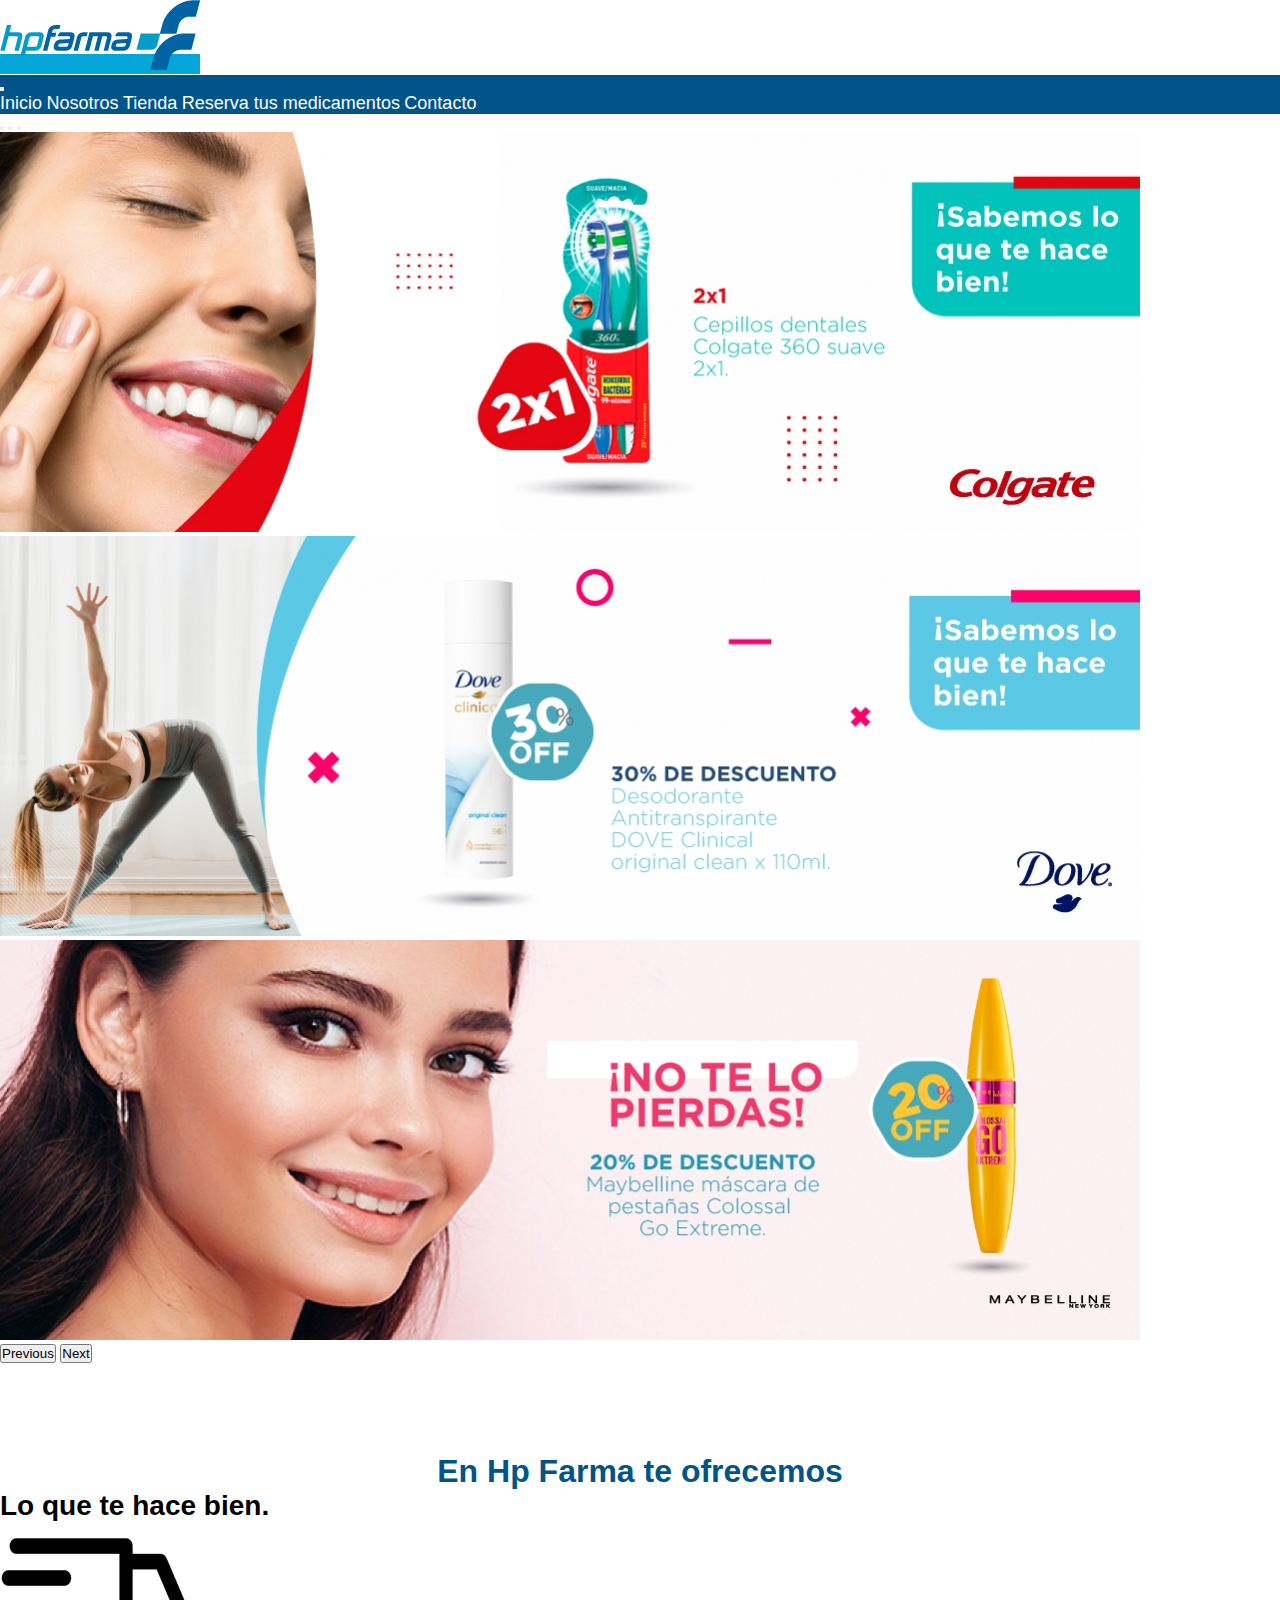
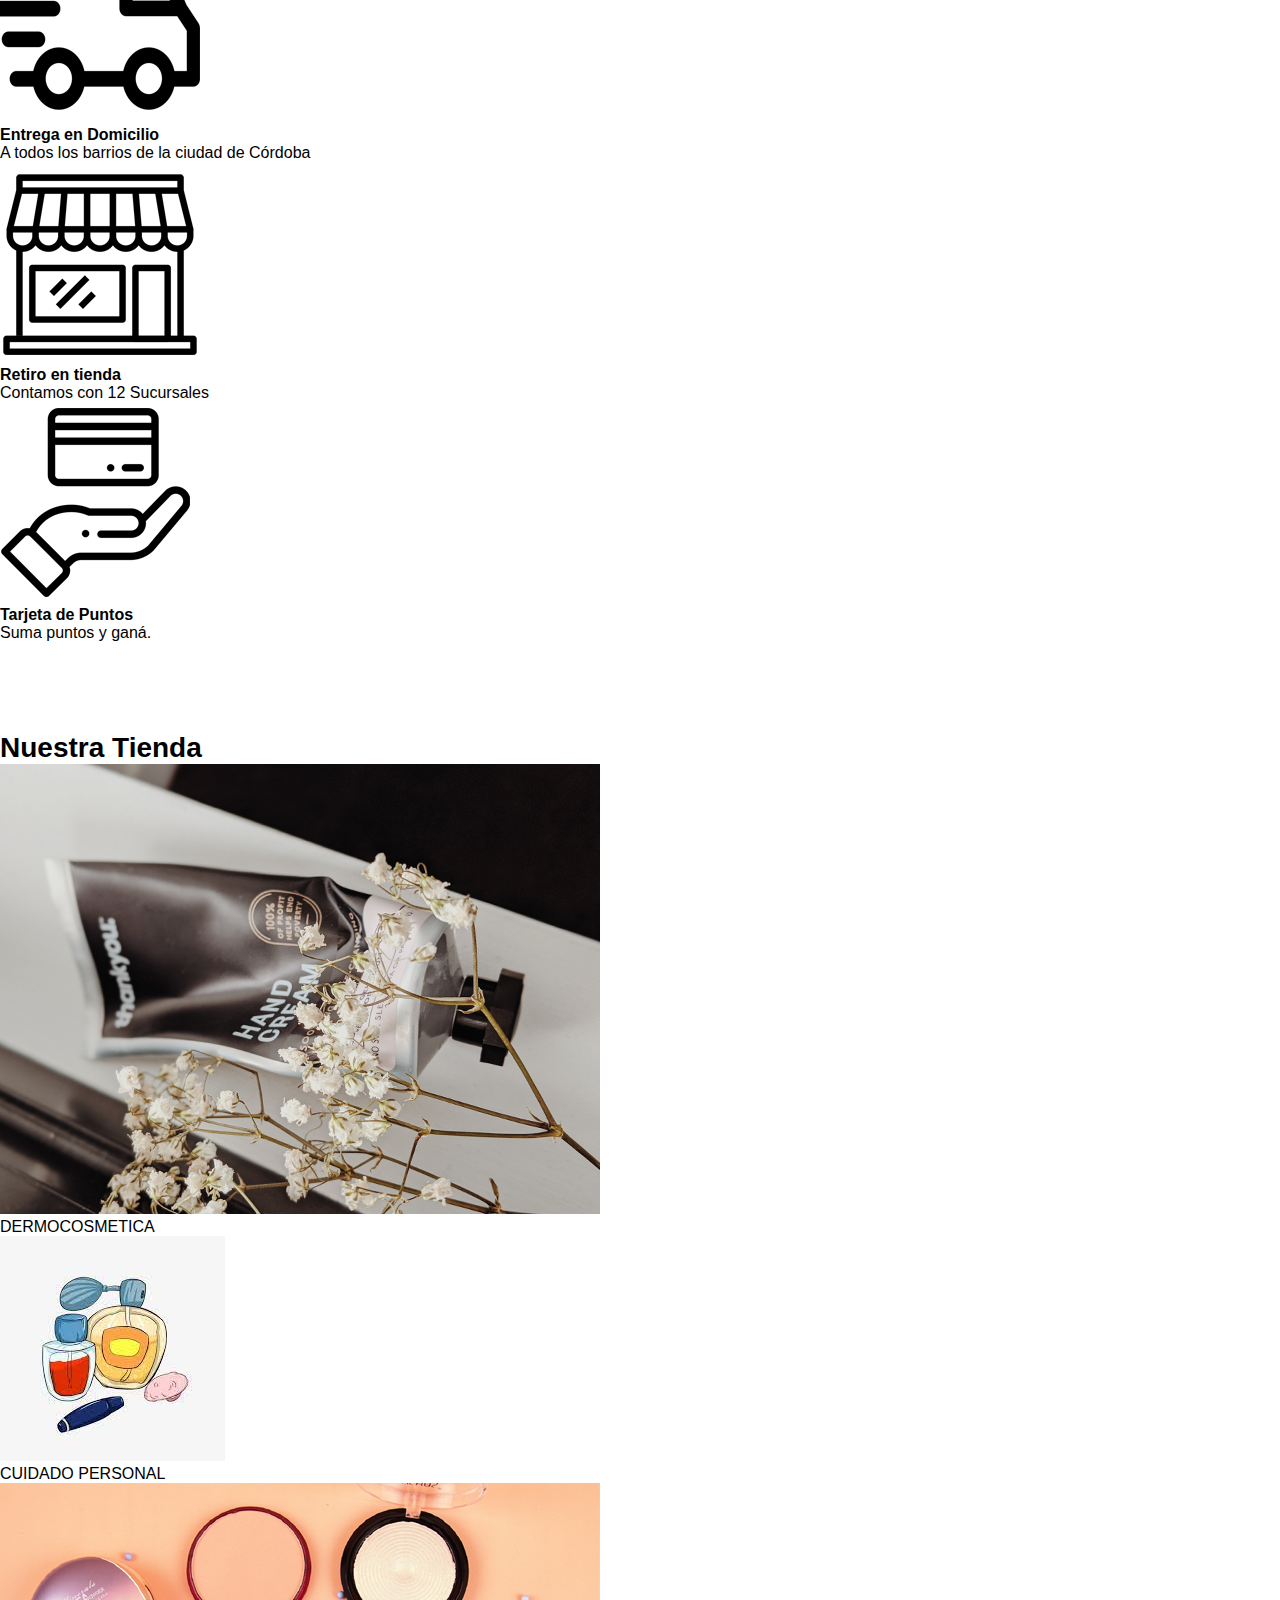
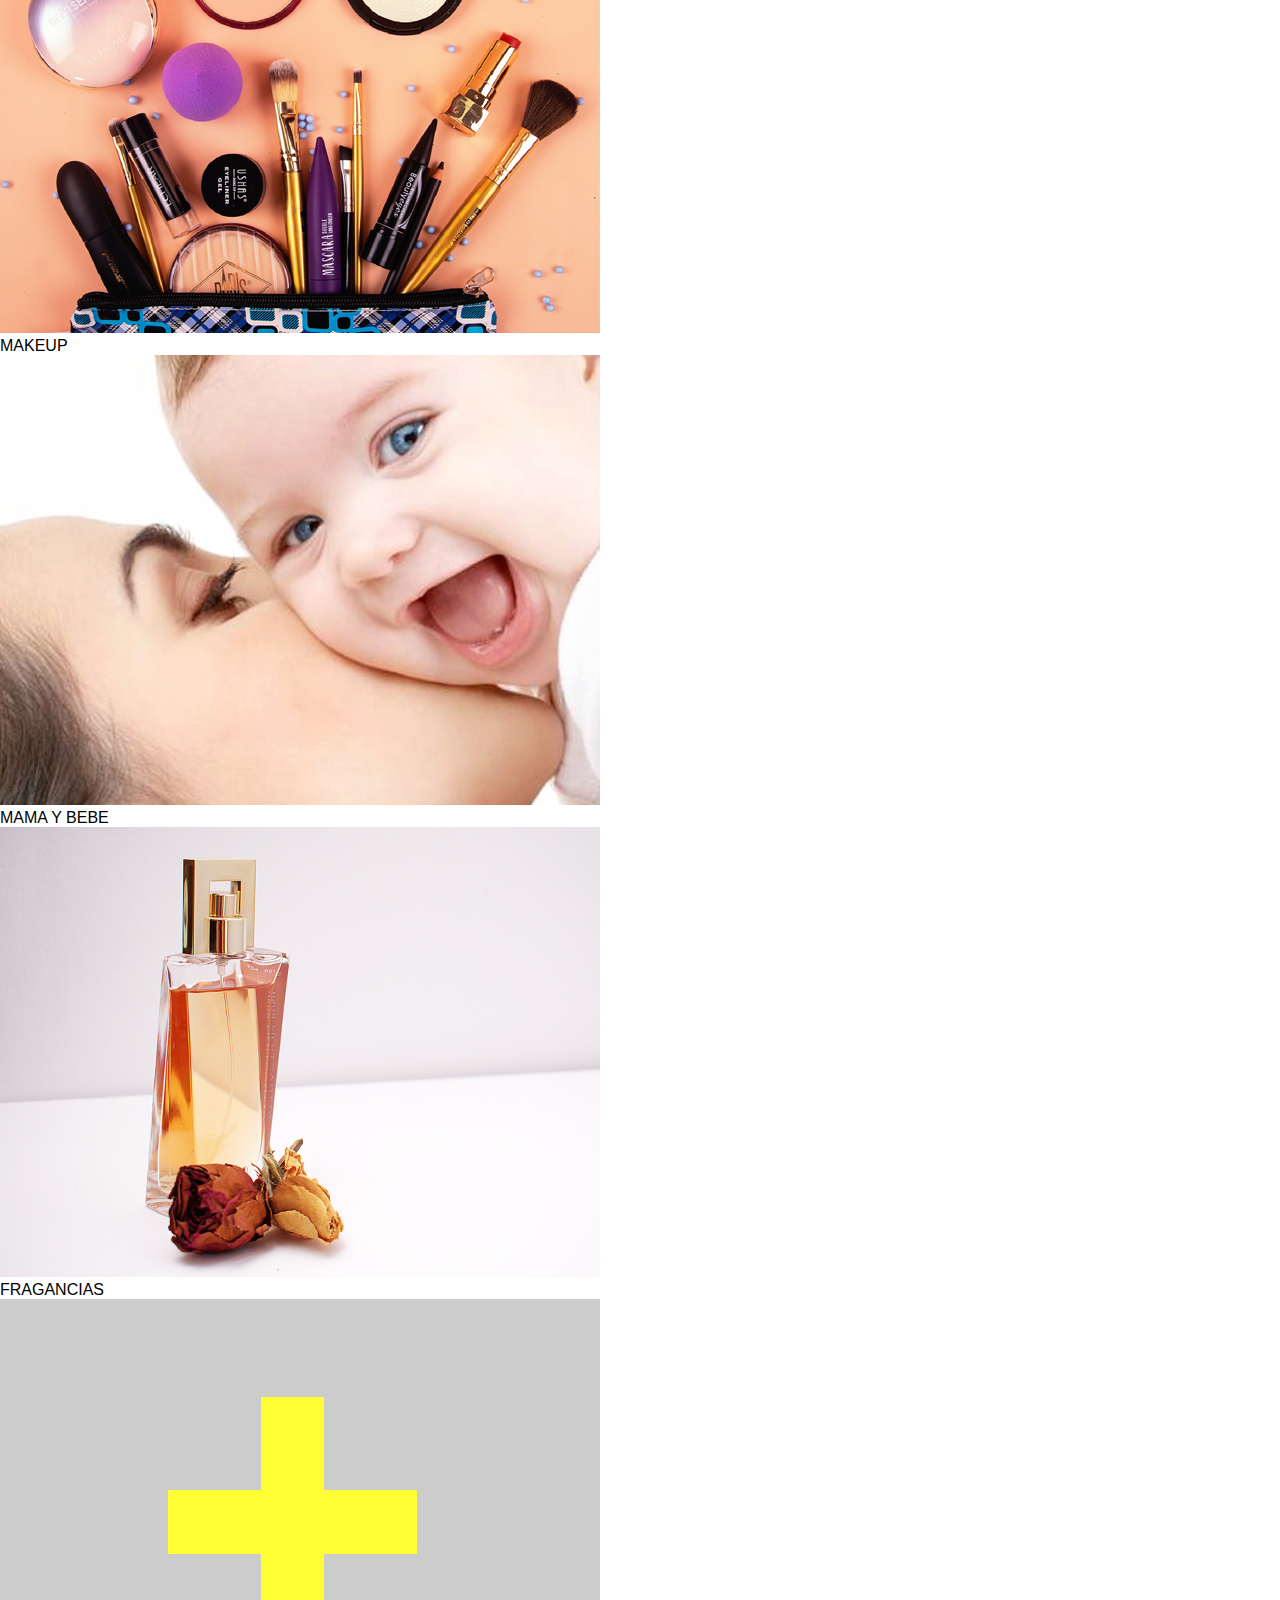
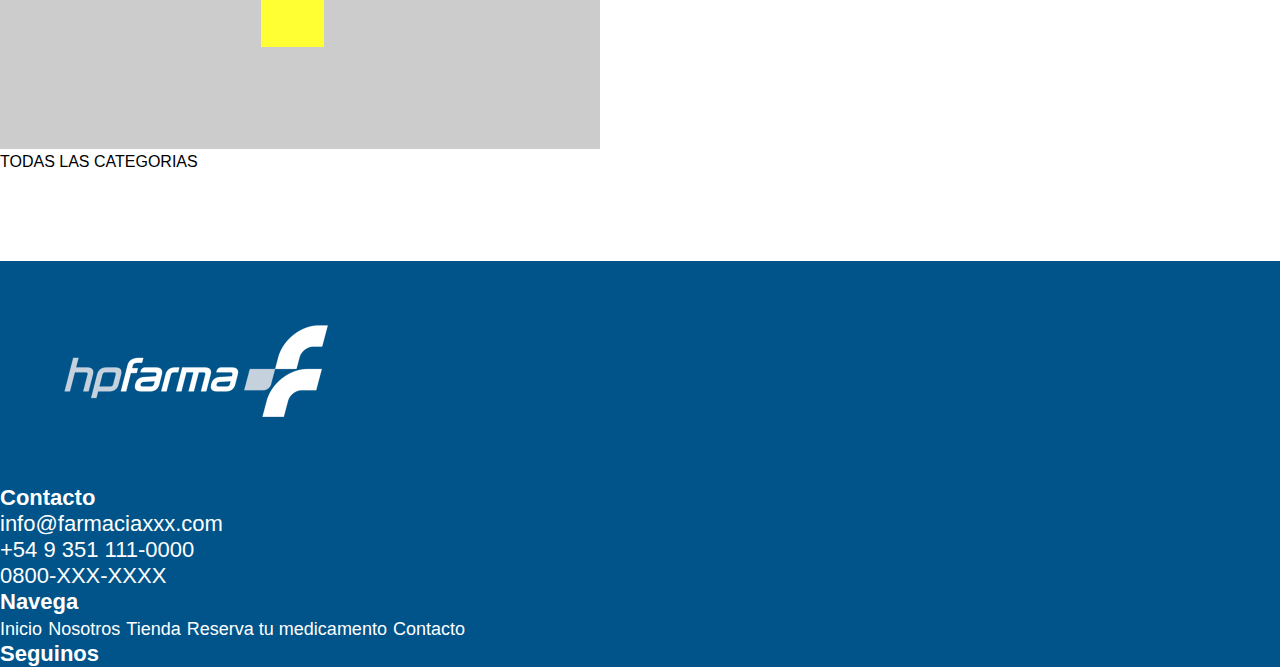
<file: index.html>
<!DOCTYPE html>
<html lang="en">

<head>
    <meta charset="UTF-8">
    <meta http-equiv="X-UA-Compatible" content="IE=edge">
    <meta name="viewport" content="width=device-width, initial-scale=1.0">
    <link rel="shortcut icon" href="assets/img/logofavicon.ico">
    <!-- CDN BOOTSTRAP-->
    <link href="https://cdn.jsdelivr.net/npm/bootstrap@5.1.3/dist/css/bootstrap.min.css" rel="stylesheet"
        integrity="sha384-1BmE4kWBq78iYhFldvKuhfTAU6auU8tT94WrHftjDbrCEXSU1oBoqyl2QvZ6jIW3" crossorigin="anonymous">
    <link rel="stylesheet" href="css/style.css">
    <link rel="stylesheet" href="https://use.fontawesome.com/releases/v5.15.1/css/all.css"
        integrity="sha384-vp86vTRFVJgpjF9jiIGPEEqYqlDwgyBgEF109VFjmqGmIY/Y4HV4d3Gp2irVfcrp" crossorigin="anonymous">
    <!-- Meta description / descripcion 70 a 320 caracteres / 180 caracteres es lo ideal -->
    <meta name="description" content="Venta de medicamentos Online, perfumeria, sucursales en cordoba capital. Farmacia perteneciente a Grupo Hospital Privado. 
    ¡Expertos en la salud!">
    <!-- Meta keywords / palabras claves 18 palabras claves como sugerencia, no es obligatorio -->
    <meta name="keywords"
        content="Venta de medicamentos, perfumeria, dermocosmetica, makeup, mama y bebe, fragancias, cuidado personal, pañales para adultos y bebes. Expertos en cuidado de la salud!">
    <!-- Open graph -->
    <!-- type -->
    <meta property:'og:type' content="Web site">
    <!-- title -->
    <meta property:'og:title' content="Farmacias en Cordoba Capital | farmacia del Hospital Privado Hp Farma">
    <!-- url -->
    <meta property:'og:url' content="https://wwww.Hpfarma.com.ar">
    <!-- image -->
    <meta property:'og:image' content="https://wwww.Hpfarma.com.ar/assets/img/logo.png">
    <!-- description -->
    <meta property:'og:description'
        content="Venta de medicamentos, perfumeria, dermocosmetica, makeup, mama y bebe, fragancias, cuidado personal, pañales para adultos y bebes.¡Expertos en cuidado de la salud!">
    <title> Farmacia del Hospital Privado Hp Farma | Farmacias en Cordoba Capital</title>
</head>

<body>
    <!--Contenedor Layout Start/No incluye Footer-->
    <div class="conteiner-flex">
        <!--Header Start-->
        <header>
            <!-- Topbar Start -->
            <div class="container-fluid px-0 d-none d-lg-block">
                <div class="row gx-0">

                    <div class="col-lg-3 text-center border-inner py-3">
                        <div class="d-inline-flex align-items-center justify-content-center">
                            <a href="index.html" class="navbar-brand"><img src="assets/img/logo.png"></a>
                        </div>
                    </div>
                    <div class="col-lg-3 text-center py-3">
                        <div class="d-inline-flex align-items-center justify-content-center">
                            <a class="icono " href=" https://www.facebook.com/farmaciashpfarma">
                                <i class="fab fa-facebook"></i>
                            </a>
                        </div>
                    </div>
                    <div class="col-lg-3 text-center py-3">
                        <div class="d-inline-flex align-items-center justify-content-center">
                            <a class="icono" href="https://www.youtube.com/watch?v=xowjFtO8gyk">
                                <i class="fab fa-youtube"></i></a>
                        </div>
                    </div>
                    <div class="col-lg-3 text-center py-3">
                        <div class="d-inline-flex align-items-center justify-content-center">
                            <a class="icono" href="https://www.instagram.com/hpfarma/?hl=es"><i
                                    class="fab fa-instagram"></i></a>

                        </div>
                    </div>
                </div>
            </div>
            <!-- Topbar End -->
            <!-- Navbar Start -->
            <nav class="navbar navbar-expand-lg navbar-dark shadow-sm py-3 py-lg-0 px-3 px-lg-0">
                <button class="navbar-toggler" type="button" data-bs-toggle="collapse" data-bs-target="#navbarCollapse">
                    <span class="navbar-toggler-icon"></span>
                </button>
                <div class="collapse navbar-collapse" id="navbarCollapse">
                    <div class="navbar-nav ms-auto mx-lg-auto py-0">
                        <a href="index.html" class="nav-item nav-link active">Inicio</a>
                        <a href="pages/nosotros.html" class="nav-item nav-link">Nosotros</a>
                        <a href="pages/tienda.html" class="nav-item nav-link">Tienda</a>
                        <a href="pages/reserva-tu-medicamento.html" class="nav-item nav-link">Reserva tus
                            medicamentos</a>
                        <a href="pages/contacto.html" class="nav-item nav-link">Contacto</a>
                    </div>
                </div>
            </nav>
            <!-- Navbar End -->
        </header>
        <!--Header End-->
        <!--Carrusel Start-->
        <section>
            <div id="carouselExampleIndicators" class="carousel slide" data-bs-ride="carousel">
                <div class="carousel-indicators">
                    <button type="button" data-bs-target="#carouselExampleIndicators" data-bs-slide-to="0"
                        class="active" aria-current="true" aria-label="Slide 1"></button>
                    <button type="button" data-bs-target="#carouselExampleIndicators" data-bs-slide-to="1"
                        aria-label="Slide 2"></button>
                    <button type="button" data-bs-target="#carouselExampleIndicators" data-bs-slide-to="2"
                        aria-label="Slide 3"></button>
                </div>
                <div class="carousel-inner">
                    <div class="carousel-item active">
                        <img src="assets/img/cepillo.jpg" class="d-block w-100" alt="promocepillo">
                    </div>
                    <div class="carousel-item">
                        <img src="assets/img/dove.jpg" class="d-block w-100" alt="promodove">
                    </div>
                    <div class="carousel-item">
                        <img src="assets/img/mascara.jpg" class="d-block w-100" alt="promomascara">
                    </div>
                </div>
                <button class="carousel-control-prev" type="button" data-bs-target="#carouselExampleIndicators"
                    data-bs-slide="prev">
                    <span class="carousel-control-prev-icon" aria-hidden="true"></span>
                    <span class="visually-hidden">Previous</span>
                </button>
                <button class="carousel-control-next" type="button" data-bs-target="#carouselExampleIndicators"
                    data-bs-slide="next">
                    <span class="carousel-control-next-icon" aria-hidden="true"></span>
                    <span class="visually-hidden">Next</span>
                </button>
            </div>
        </section>
        <!--Carrusel End-->
        <!--Section TresGrap Start-->
        <section class="page-section" id="services" style="margin-top:90px">
            <div class="container">
                <div class="text-center">
                    <h1 class="section-heading text-uppercase">En Hp Farma te ofrecemos</h1>
                    <h3 class="section-subheading text-muted">Lo que te hace bien.</h3>
                </div>
                <div class="row text-center">
                    <div class="col-md-4">
                        <img src="assets/img/delivery.png" alt="deliveryhpfarma">
                        <h4 class="my-3">Entrega en Domicilio</h4>
                        <p class="text-muted">A todos los barrios de la ciudad de Córdoba</p>
                    </div>
                    <div class="col-md-4">
                        <img src="assets/img/tienda-online.png" alt="tiendahpfarma">
                        <h4 class="my-3">Retiro en tienda</h4>
                        <p class="text-muted">Contamos con 12 Sucursales</p>
                    </div>
                    <div class="col-md-4">
                        <img src="assets/img/tarjeta-de-puntos.png" alt="tarjetahpfarma">
                        <h4 class="my-3">Tarjeta de Puntos</h4>
                        <p class="text-muted">Suma puntos y ganá.</p>
                    </div>
                </div>
            </div>
        </section>
        <!--Section TresGrap End-->
        <!-- Section Tienda Grid Start-->
        <section class="page-section bg-light" id="portfolio" style="margin-top:90px">
            <div class="container">
                <div class="text-center">
                    <h2 class="section-heading text-uppercase"></h2>
                    <h3 class="section-subheading text-muted">Nuestra Tienda</h3>
                </div>
                <div class="row">
                    <div class="col-lg-4 col-sm-6 mb-4">
                        <!-- Portfolio item 1-->
                        <div class="portfolio-item">
                            <img class="img-fluid" src="assets/img/tienda/dermo.jpg" alt="dermocosmeticahpfarma" />
                            <div class="portfolio-caption">
                                <div class="portfolio-caption-heading text-center">DERMOCOSMETICA</div>
                            </div>
                        </div>
                    </div>
                    <div class="col-lg-4 col-sm-6 mb-4">
                        <!-- Portfolio item 2-->
                        <div class="portfolio-item">
                            <img class="img-fluid" src="assets/img/tienda/cuidado-personal.jpg" />
                            <div class="portfolio-caption">
                                <div class="portfolio-caption-heading text-center">CUIDADO PERSONAL</div>
                            </div>
                        </div>
                    </div>
                    <div class="col-lg-4 col-sm-6 mb-4">
                        <!-- Portfolio item 3-->
                        <div class="portfolio-item">
                            <img class="img-fluid" src="assets/img/tienda/make-up.jpg" alt="makeuphpfarma" />
                            </a>
                            <div class="portfolio-caption">
                                <div class="portfolio-caption-heading text-center">MAKEUP</div>
                            </div>
                        </div>
                    </div>
                    <div class="col-lg-4 col-sm-6 mb-4 mb-lg-0">
                        <!-- Portfolio item 4-->
                        <div class="portfolio-item">
                            <img class="img-fluid" src="assets/img/tienda/mama-bebe.jpg" alt="mamabebehpfarma" />
                            <div class="portfolio-caption">
                                <div class="portfolio-caption-heading text-center">MAMA Y BEBE</div>
                            </div>
                        </div>
                    </div>
                    <div class="col-lg-4 col-sm-6 mb-4 mb-sm-0">
                        <!-- Portfolio item 5-->
                        <div class="portfolio-item">
                            <img class="img-fluid" src="assets/img/tienda/fragancias.jpg" alt="fraganciashpfarma" />
                            <div class="portfolio-caption">
                                <div class="portfolio-caption-heading text-center">FRAGANCIAS</div>
                            </div>
                        </div>
                    </div>
                    <div class="col-lg-4 col-sm-6">
                        <!-- Portfolio item 6-->
                        <div class="portfolio-item">
                            <img class="img-fluid" src="assets/img/tienda/todaslascat.jpg" alt="categoriashpfarma" />
                            <div class="portfolio-caption">
                                <div class="portfolio-caption-heading text-center">TODAS LAS CATEGORIAS</div>
                            </div>
                        </div>
                    </div>
                </div>
            </div>
        </section>
        <!-- Section Tienda Grid End-->
    </div>
    <!--Contenedor Layout End/No incluye Footer-->
    <!-- Footer Start -->
    <footer>
        <div class="container-fluid bg-imgfooter text-secondary" style="margin-top: 90px">
            <div class="container">
                <div class="row gx-5">
                    <div class="col-lg-4 col-md-6 mb-lg-n5" style="padding: 5%;">
                        <img src="assets/img/logo-inverse.png" alt="logohpfarma">
                    </div>
                    <div class="col-lg-8 col-md-6">
                        <div class="row gx-5">
                            <div class="col-lg-4 col-md-12 pt-5 mb-5">
                                <h4 class="text-primary text-uppercase mb-4">Contacto</h4>
                                <div class="d-flex mb-2">
                                    <i class="bi bi-geo-alt text-primary me-2"></i>
                                    <p class="mb-0">info@farmaciaxxx.com</p>
                                </div>
                                <div class="d-flex mb-2">
                                    <i class="bi bi-envelope-open text-primary me-2"></i>
                                    <p class="mb-0">+54 9 351 111-0000</p>
                                </div>
                                <div class="d-flex mb-2">
                                    <i class="bi bi-telephone text-primary me-2"></i>
                                    <p class="mb-0">0800-XXX-XXXX</p>
                                </div>
                            </div>
                            <div class="col-lg-4 col-md-12 pt-0 pt-lg-5 mb-5">
                                <h4 class="text-primary text-uppercase mb-4">Navega</h4>
                                <div class="d-flex flex-column justify-content-start">
                                    <a class="lifoot" href="index.html">Inicio</a>
                                    <a class="lifoot" href="pages/nosotros.html">Nosotros</a>
                                    <a class="lifoot" href="pages/tienda.html">Tienda</a>
                                    <a class="lifoot" href="pages/reserva-tu-medicamento.html">Reserva tu
                                        medicamento</a>
                                    <a class="lifoot" href="pages/contacto.html">Contacto</a>
                                </div>
                            </div>
                            <div class="col-lg-4 col-md-12 pt-0 pt-lg-5 mb-5">
                                <h4 class="text-primary text-uppercase mb-4">Seguinos</h4>
                                <div class="d-flex flex-column justify-content-start">
                                    <a class="text-secondary mb-2" href="https://www.instagram.com/hpfarma/?hl=es"><i
                                            class="fab fa-instagram h3"></i></a>
                                    <a class="text-secondary mb-2" href=" https://www.facebook.com/farmaciashpfarma"><i
                                            class="fab fa-facebook h3"></i></a>
                                    <a class="text-secondary mb-2" href="https://www.youtube.com/watch?v=xowjFtO8gyk"><i
                                            class="fab fa-youtube h3"></i></a>
                                </div>
                            </div>
                        </div>
                    </div>
                </div>
            </div>
            <!-- Back to Top -->
            <a href="#" class="btn btn-primary border-inner py-3 fs-4 back-to-top"><i class="fa fa-arrow-up"></i></a>
            <!-- Back to Top -->
        </div>
    </footer>
    <!-- Footer End -->
    <!--SCRIPTS DE BOOTSTRAP-->
    <script src="https://cdn.jsdelivr.net/npm/@popperjs/core@2.10.2/dist/umd/popper.min.js"
        integrity="sha384-7+zCNj/IqJ95wo16oMtfsKbZ9ccEh31eOz1HGyDuCQ6wgnyJNSYdrPa03rtR1zdB"
        crossorigin="anonymous"></script>
    <script src="https://cdn.jsdelivr.net/npm/bootstrap@5.1.3/dist/js/bootstrap.min.js"
        integrity="sha384-QJHtvGhmr9XOIpI6YVutG+2QOK9T+ZnN4kzFN1RtK3zEFEIsxhlmWl5/YESvpZ13"
        crossorigin="anonymous"></script>
</body>

</html>
</file>
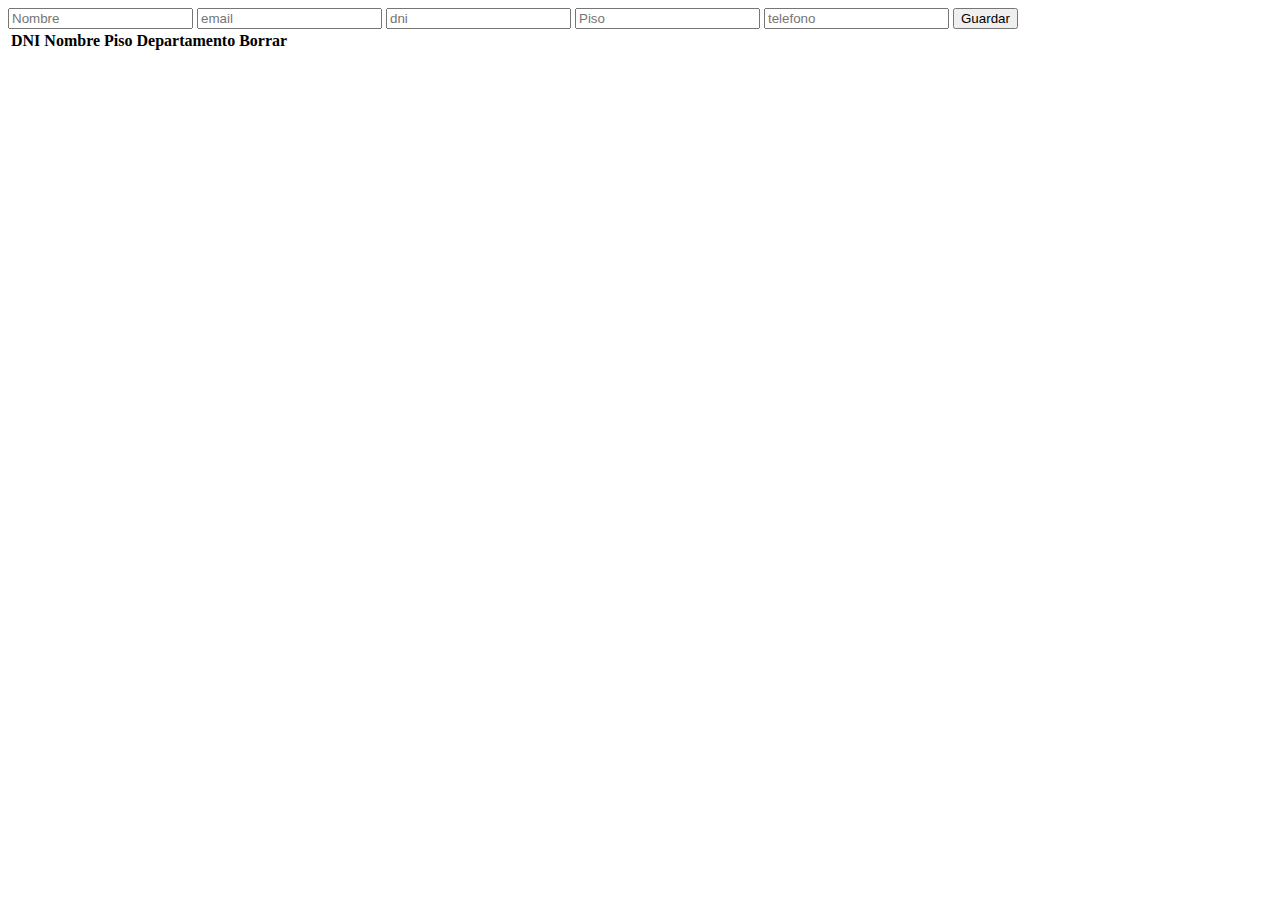
<file: pages/formulario.html>
<!DOCTYPE html>
<html lang="en">
<head>
    <meta charset="UTF-8">
    <meta http-equiv="X-UA-Compatible" content="IE=edge">
    <meta name="viewport" content="width=device-width, initial-scale=1.0">
    <title>After</title>
</head>
<body>
    <form action="" id="form">
        <input type="text" id="nombre" placeholder="Nombre"/>
        <input type="email" id="mail" placeholder="email"/>
        <input type="number" id="dni" placeholder="dni"/>
        <input type="text" id="obrasocial" placeholder="Piso"/>
        <input type="text" id="tel" placeholder="telefono"/>
        
        <button id="btnGuardar">Guardar</button>
    </form>
    <table id="tabla">
        <tr>
            <th>DNI</th>
            <th>Nombre</th>
            <th>Piso</th>
            <th>Departamento</th>

            <th>Borrar</th>
        </tr>
    </table>
    <script src="../js/formulario.js"></script>
</body>
</html>
</file>
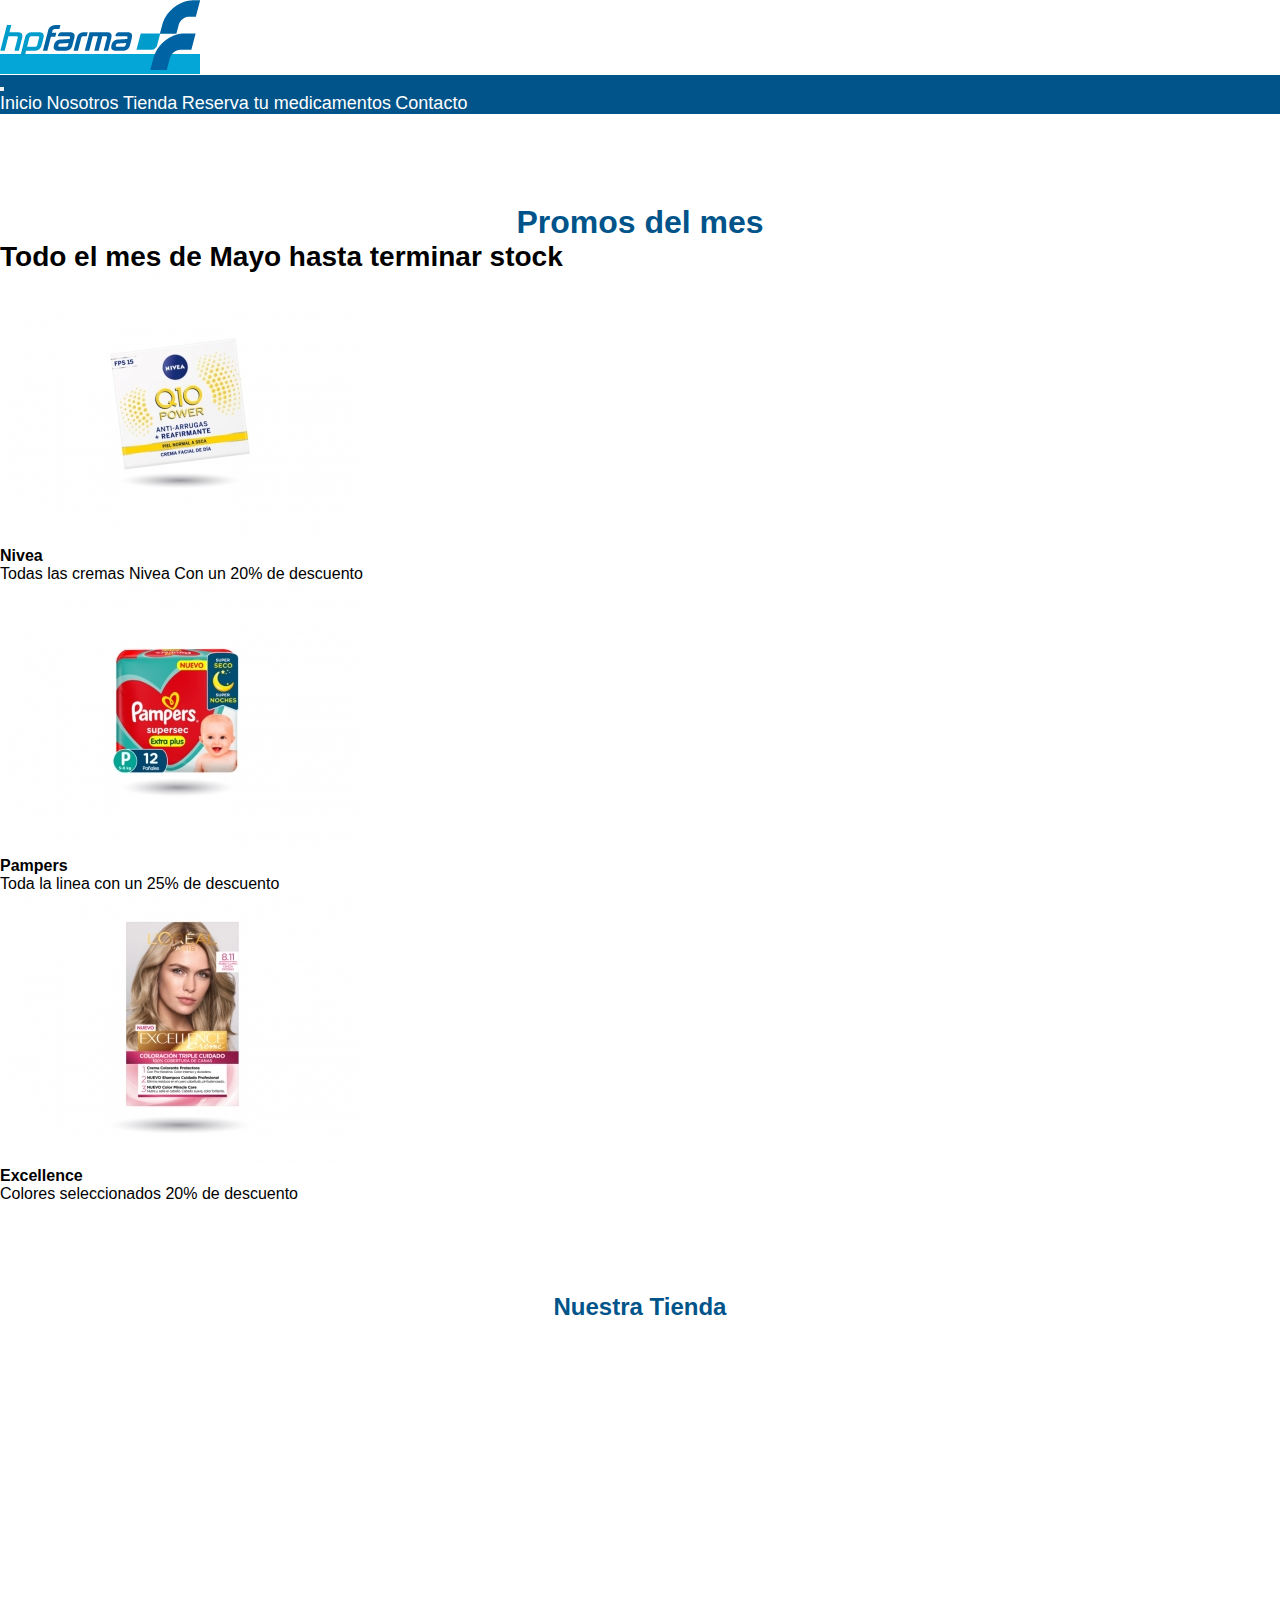
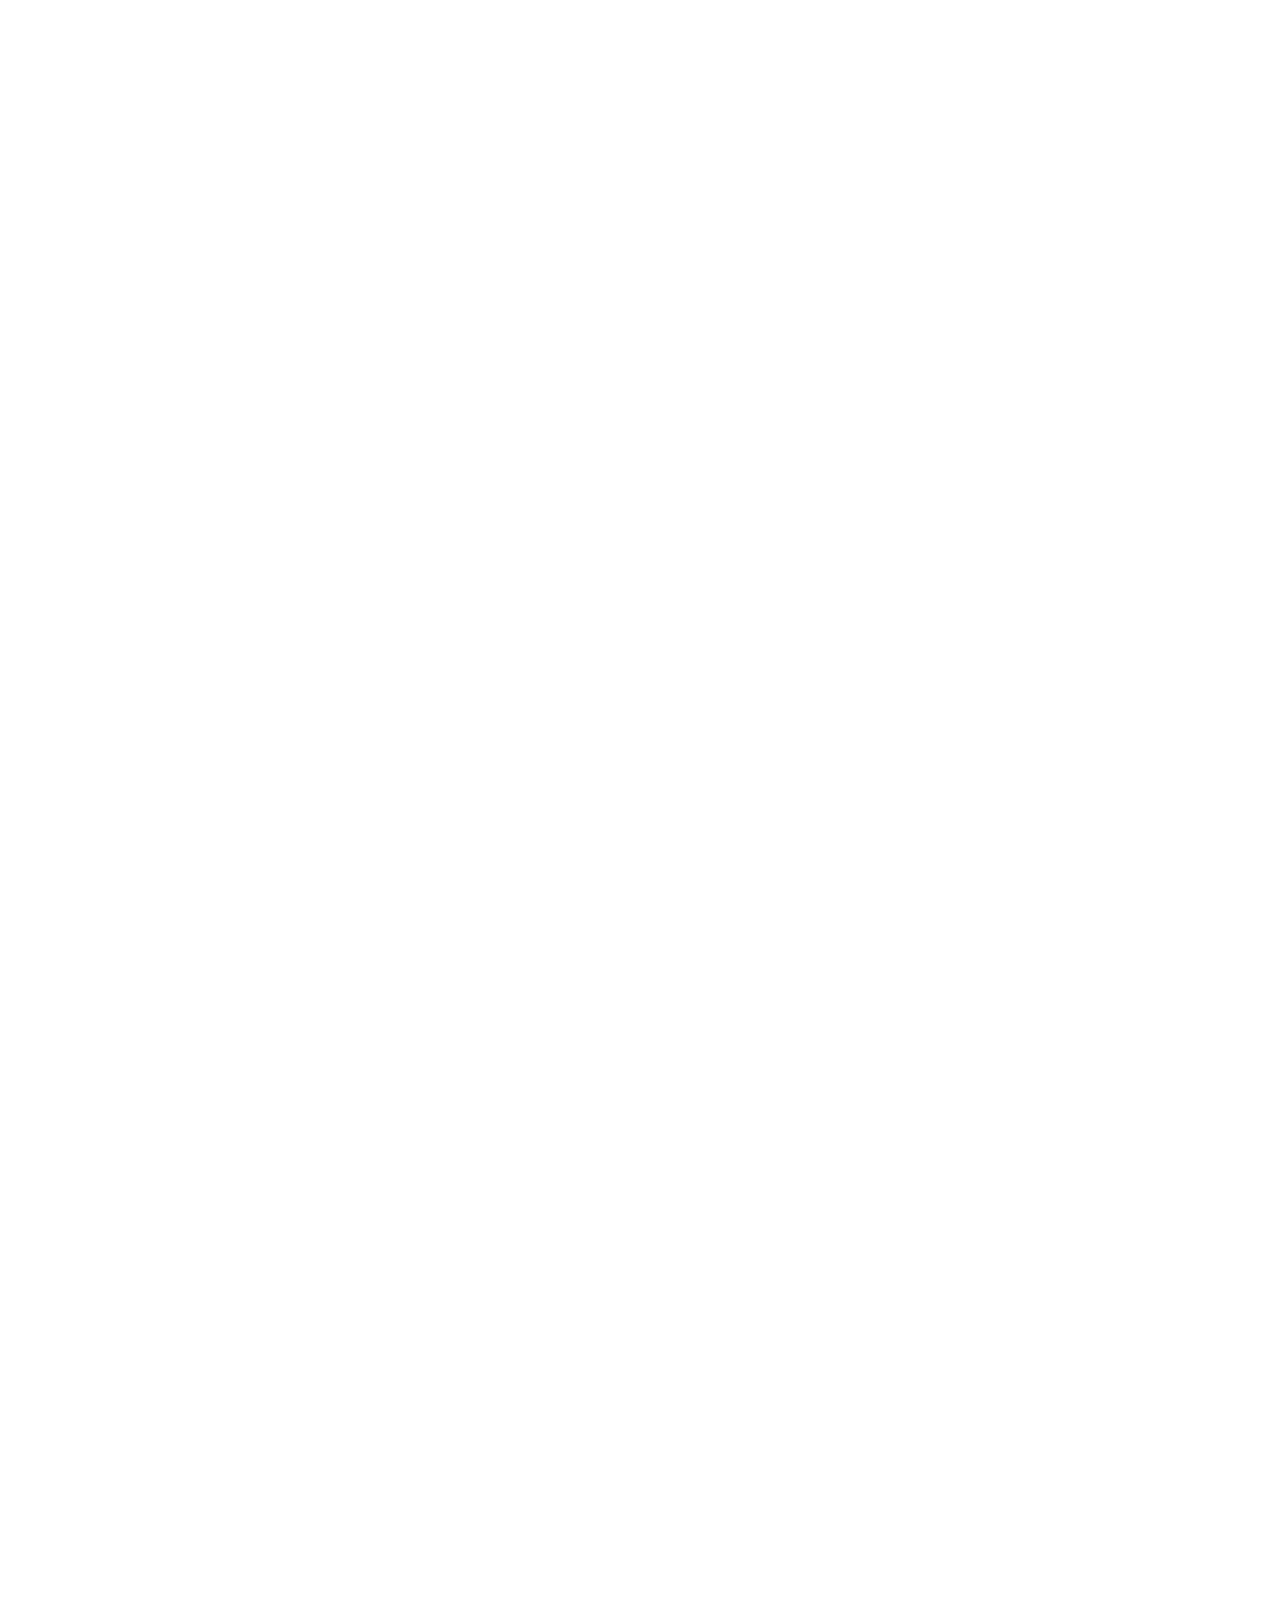
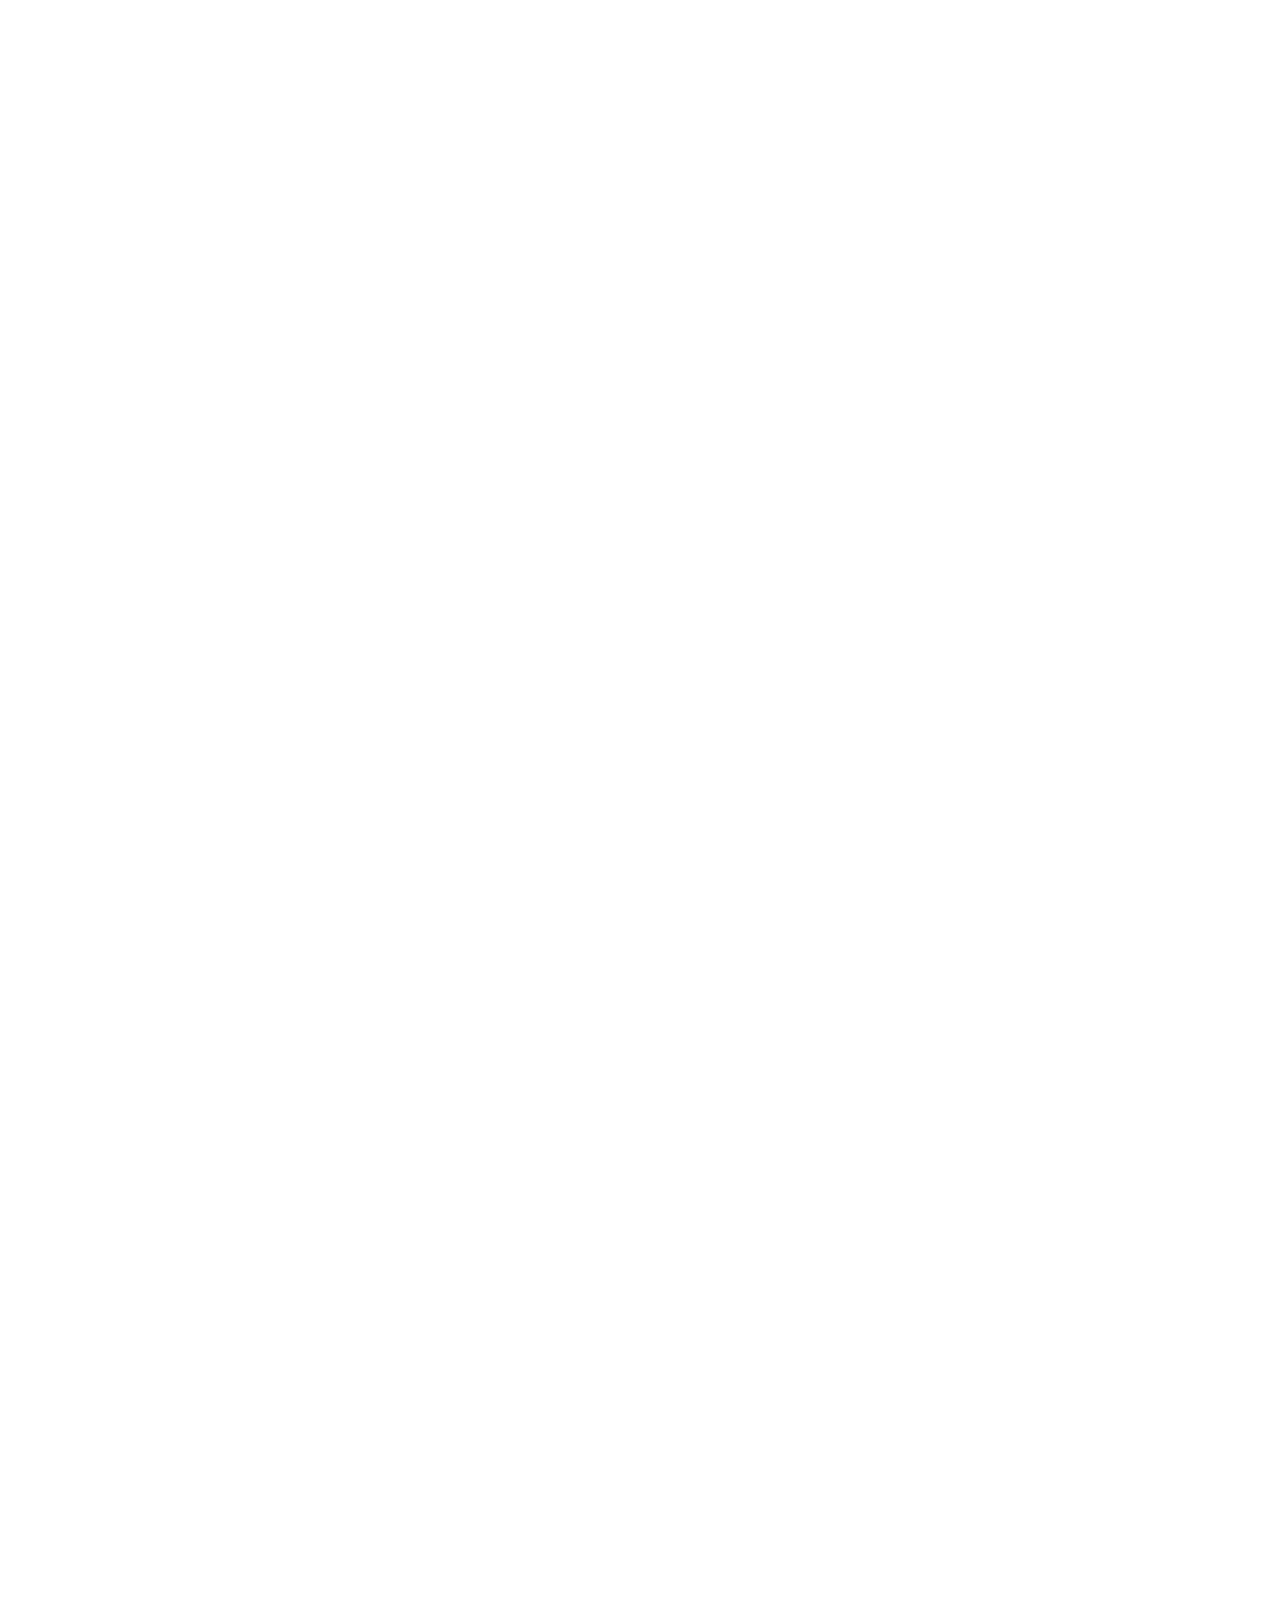
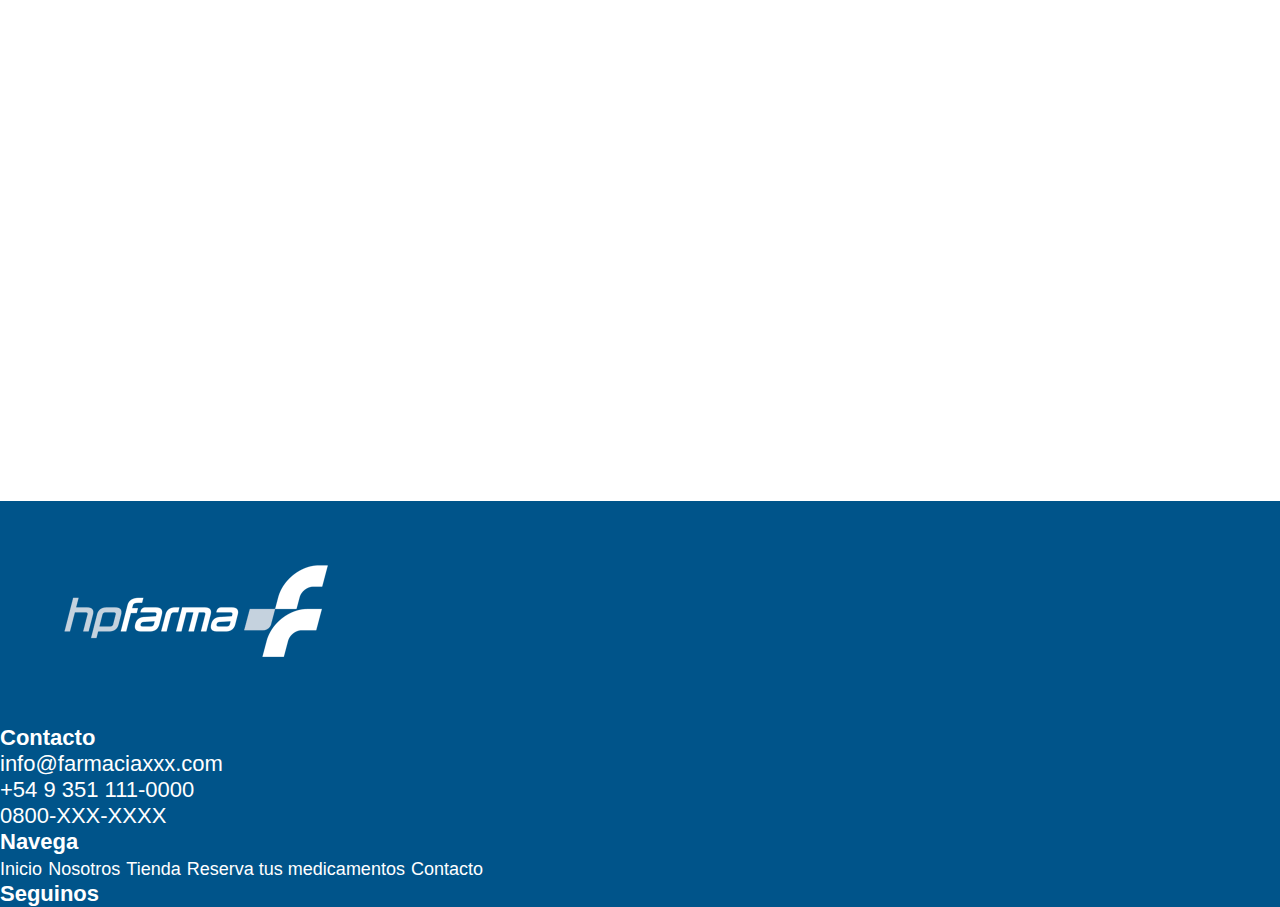
<file: pages/tienda.html>
<!DOCTYPE html>
<html lang="en">

<head>
    <meta charset="UTF-8">
    <meta http-equiv="X-UA-Compatible" content="IE=edge">
    <meta name="viewport" content="width=device-width, initial-scale=1.0">
    <link rel="shortcut icon" href="../assets/img/logofavicon.ico">
    <!-- Libreria AOS-->
    <link href="https://unpkg.com/aos@2.3.1/dist/aos.css" rel="stylesheet">
    <!-- CDN BOOTSTRAP-->
    <link href="https://cdn.jsdelivr.net/npm/bootstrap@5.1.3/dist/css/bootstrap.min.css" rel="stylesheet"
        integrity="sha384-1BmE4kWBq78iYhFldvKuhfTAU6auU8tT94WrHftjDbrCEXSU1oBoqyl2QvZ6jIW3" crossorigin="anonymous">
    <link rel="stylesheet" href="../css/style.css">
    <link rel="stylesheet" href="https://use.fontawesome.com/releases/v5.15.1/css/all.css"
        integrity="sha384-vp86vTRFVJgpjF9jiIGPEEqYqlDwgyBgEF109VFjmqGmIY/Y4HV4d3Gp2irVfcrp" crossorigin="anonymous">
    <!-- Meta description / descripcion 70-320/180idea-->
    <meta name="description" content="Venta de medicamentos Online, perfumeria, sucursales en cordoba capital. 
    Farmacia perteneciente a Grupo Hospital Privado. 
        ¡Expertos en la salud!">
    <!-- Meta keywords / 18 -->
    <meta name="keywords"
        content="Venta de medicamentos, perfumeria, dermocosmetica, makeup, mama y bebe, fragancias, cuidado personal, pañales para adultos y bebes. Expertos en cuidado de la salud!">
    <!-- Open graph -->
    <!-- type -->
    <meta property:'og:type' content="Web site">
    <!-- title -->
    <meta property:'og:title' content="Farmacias en Cordoba Capital | farmacia del Hospital Privado Hp Farma">
    <!-- url -->
    <meta property:'og:url' content="https://wwww.Hpfarma.com.ar">
    <!-- image -->
    <meta property:'og:image' content="https://wwww.Hpfarma.com.ar/assets/img/logo.png">
    <!-- description -->
    <meta property:'og:description'
        content="Venta de medicamentos, perfumeria, dermocosmetica, makeup, mama y bebe, fragancias, cuidado personal, pañales para adultos y bebes.¡Expertos en cuidado de la salud!">
    <title> Reserva tu Medicamento | Farmacia del Hospital Privado Hp Farma </title>
</head>

<body><div class="conteiner-flex">
    <header>
        
            <!-- Topbar Start -->
            <div class="container-fluid px-0 d-none d-lg-block">
                <div class="row gx-0">
                    <div class="col-lg-3 text-center border-inner py-3">
                        <div class="d-inline-flex align-items-center justify-content-center">
                            <a href="../index.html" class="navbar-brand"><img src="../assets/img/logo.png">
                            </a>
                        </div>
                    </div>
                    <div class="col-lg-3 text-center py-3">
                        <div class="d-inline-flex align-items-center justify-content-center">
                            <a class="icono" href=" https://www.facebook.com/farmaciashpfarma"><i
                                    class="fab fa-facebook"></i></a>

                        </div>
                    </div>
                    <div class="col-lg-3 text-center py-3">
                        <div class="d-inline-flex align-items-center justify-content-center">
                            <a class="icono" href="https://www.youtube.com/watch?v=xowjFtO8gyk"><i
                                    class="fab fa-youtube"></i></a>

                        </div>
                    </div>

                    <div class="col-lg-3 text-center py-3">
                        <div class="d-inline-flex align-items-center justify-content-center">
                            <a class="icono" href="https://www.instagram.com/hpfarma/?hl=es"><i
                                    class="fab fa-instagram"></i></a>

                        </div>
                    </div>
                </div>
            </div>

            <!-- Topbar End -->

            <!-- Navbar Start -->
            <nav class="navbar navbar-expand-lg navbar-dark shadow-sm py-3 py-lg-0 px-3 px-lg-0">

                <button class="navbar-toggler" type="button" data-bs-toggle="collapse" data-bs-target="#navbarCollapse">
                    <span class="navbar-toggler-icon"></span>
                </button>
                <div class="collapse navbar-collapse" id="navbarCollapse">
                    <div class="navbar-nav ms-auto mx-lg-auto py-0">
                        <a href="../index.html" class="nav-item nav-link">Inicio</a>
                        <a href="nosotros.html" class="nav-item nav-link">Nosotros</a>
                        <a href="tienda.html" class="nav-item nav-link active">Tienda</a>
                        <a href="reserva-tu-medicamento.html" class="nav-item nav-link">Reserva tu medicamentos</a>
                        <a href="contacto.html" class="nav-item nav-link">Contacto</a>


                    </div>
                </div>
            </nav>
            <!-- Navbar End -->
        </div>
    </header>
    <!--Comienzolos tres graficos-->

    <section class="page-section" id="services" style="margin-top:90px">
        <div class="container">
            <div class="text-center">
                <h1 class="section-heading text-uppercase">Promos del mes</h1>
                <h3 class="section-subheading text-muted">Todo el mes de Mayo hasta terminar stock</h3>
            </div>
            <div class="row text-center">
                <div class="col-md-4">
                    <img src="../assets/img/crema.jpg" alt="promo-crema-hp_farma">
                    <h4 class="my-3">Nivea</h4>
                    <p class="text-muted">Todas las cremas Nivea Con un 20% de descuento</p>
                </div>
                <div class="col-md-4">
                    <img src="../assets/img/pampers.jpg" alt="promo-pampers-farma">
                    <h4 class="my-3">Pampers</h4>
                    <p class="text-muted">Toda la linea con un 25% de descuento</p>
                </div>
                <div class="col-md-4">
                    <img src="../assets/img/tintura.jpg" alt="promo-tinturas-hp-farma">
                    <h4 class="my-3">Excellence</h4>
                    <p class="text-muted">Colores seleccionados 20% de descuento</p>
                </div>
            </div>
        </div>
    </section>

    <!-- CIeere de los tres graficos-->
    <!-- tienda Grid-->
    <section class="page-section bg-light" id="portfolio" style="margin-top:90px">
        <div class="container">
            <div class="text-center">
                <h2 class="section-heading text-uppercase">Nuestra Tienda</h2>
                <h3 class="section-subheading text-muted"></h3>
            </div>
            <div class="row">
                <div class="col-lg-4 col-sm-6 mb-4">
                    <!-- Portfolio item 1-->
                    <div class="portfolio-item" data-aos="flip-left" data-aos-delay="100" data-aos-duration="1000">

                        <a href="ventalibre.html">
                            <img class="img-fluid" src="../assets/img/tienda/vtalibre.jpg" alt="dermocosmetica-hp-farma" />

                        </a>

                        <div class="portfolio-caption">
                            <div class="portfolio-caption-heading text-center">MEDICAMENTOS VENTA LIBRE</div>
                        </div>
                    </div>
                </div>
                <div class="col-lg-4 col-sm-6 mb-4">
                    <!-- Portfolio item 2-->
                    <div class="portfolio-item" data-aos="flip-left" data-aos-delay="100" data-aos-duration="1000">
                        <a href="../pages/perfumeria.html">
                        <img class="img-fluid" src="../assets/img/tienda/perfu.jpg" />
</a>
                        <div class="portfolio-caption">
                            <div class="portfolio-caption-heading">CUIDADO PERSONAL</div>
                        </div>
                    </div>
                </div>
                <div class="col-lg-4 col-sm-6 mb-4">
                    <!-- Portfolio item 3-->
                    <div class="portfolio-item" data-aos="flip-left" data-aos-delay="100" data-aos-duration="1000">

                        <img class="img-fluid" src="../assets/img/tienda/encons.jpg" alt="make-up-hp-farma" />
                        </a>
                        <div class="portfolio-caption">
                            <div class="portfolio-caption-heading">MAKEUP</div>

                        </div>
                    </div>
                </div>
                <div class="col-lg-4 col-sm-6 mb-4 mb-lg-0">
                    <!-- Portfolio item 4-->
                    <div class="portfolio-item" data-aos="flip-left" data-aos-delay="100" data-aos-duration="1000">

                        <img class="img-fluid" src="../assets/img/tienda/encons.jpg" alt="mama-bebe-hp-farma" />

                        <div class="portfolio-caption">
                            <div class="portfolio-caption-heading">MAMA Y BEBE</div>

                        </div>
                    </div>
                </div>
                <div class="col-lg-4 col-sm-6 mb-4 mb-sm-0">
                    <!-- Portfolio item 5-->
                    <div class="portfolio-item" data-aos="flip-left" data-aos-delay="100" data-aos-duration="1000">

                        <img class="img-fluid" src="../assets/img/tienda/encons.jpg" alt="fragancias-hp-farma" />

                        <div class="portfolio-caption">
                            <div class="portfolio-caption-heading">FRAGANCIAS</div>

                        </div>
                    </div>
                </div>
                <div class="col-lg-4 col-sm-6">
                    <!-- Portfolio item 6-->
                    <div class="portfolio-item" data-aos="flip-left" data-aos-delay="100" data-aos-duration="1000">

                        <img class="img-fluid" src="../assets/img/tienda/encons.jpg" alt="categorias-hp-farma" />

                        <div class="portfolio-caption">
                            <div class="portfolio-caption-heading">TODAS LAS CATEGORIAS</div>

                        </div>
                    </div>
                </div>
            </div>
        </div>
    </section>
    <!-- Cierre Portfolio Grid-->
    <!--cierrar div con 80% aprox centrada-->
    </div>
    <footer>
        <!-- Footer Start -->
        <div class="container-fluid bg-imgfooter text-secondary" style="margin-top: 90px">
            <div class="container">
                <div class="row gx-5">
                    <div class="col-lg-4 col-md-6 mb-lg-n5" style="padding: 5%;">
                        <img src="../assets/img/logo-inverse.png" alt="logo-hp-farma">
                    </div>
                    <div class="col-lg-8 col-md-6">
                        <div class="row gx-5">
                            <div class="col-lg-4 col-md-12 pt-5 mb-5">
                                <h4 class="text-primary text-uppercase mb-4">Contacto</h4>
                                <div class="d-flex mb-2">
                                    <i class="bi bi-geo-alt text-primary me-2"></i>
                                    <p class="mb-0">info@farmaciaxxx.com</p>
                                </div>

                                <div class="d-flex mb-2">
                                    <i class="bi bi-envelope-open text-primary me-2"></i>
                                    <p class="mb-0">+54 9 351 111-0000</p>
                                </div>
                                <div class="d-flex mb-2">
                                    <i class="bi bi-telephone text-primary me-2"></i>
                                    <p class="mb-0">0800-XXX-XXXX</p>
                                </div>

                            </div>
                            <div class="col-lg-4 col-md-12 pt-0 pt-lg-5 mb-5">
                                <h4 class="text-primary text-uppercase mb-4">Navega</h4>
                                <div class="d-flex flex-column justify-content-start">
                                    <a class="lifoot" href="../index.html">Inicio</a>
                                    <a class="lifoot" href="nosotros.html">Nosotros</a>
                                    <a class="lifoot" href="tienda.html">Tienda</a>
                                    <a class="lifoot" href="reserva-tu-medicamento.html">Reserva tus medicamentos</a>
                                    <a class="lifoot" href="contacto.html">Contacto</a>
                                </div>
                            </div>
                            <div class="col-lg-4 col-md-12 pt-0 pt-lg-5 mb-5">
                                <h4 class="text-primary text-uppercase mb-4">Seguinos</h4>

                                <p></p>
                                <div class="d-flex flex-column justify-content-start">
                                    <a class="text-secondary mb-2" href="https://www.instagram.com/hpfarma/?hl=es"><i
                                            class="fab fa-instagram h3"></i></a>
                                    <a class="text-secondary mb-2" href=" https://www.facebook.com/farmaciashpfarma"><i
                                            class="fab fa-facebook h3"></i></a>
                                    <a class="text-secondary mb-2" href="https://www.youtube.com/watch?v=xowjFtO8gyk"><i
                                            class="fab fa-youtube h3"></i></a>



                                </div>
                            </div>
                        </div>
                    </div>
                </div>
            </div>

            <!-- Footer End -->


            <!-- Back to Top -->
            <a href="#" class="btn btn-primary border-inner py-3 fs-4 back-to-top"><i class="fa fa-arrow-up"></i></a>


    </footer>
    </div>
    <!--SCRIPTS DE BOOTSTRAP-->
    <script src="https://cdn.jsdelivr.net/npm/@popperjs/core@2.10.2/dist/umd/popper.min.js"
        integrity="sha384-7+zCNj/IqJ95wo16oMtfsKbZ9ccEh31eOz1HGyDuCQ6wgnyJNSYdrPa03rtR1zdB"
        crossorigin="anonymous"></script>
    <script src="https://cdn.jsdelivr.net/npm/bootstrap@5.1.3/dist/js/bootstrap.min.js"
        integrity="sha384-QJHtvGhmr9XOIpI6YVutG+2QOK9T+ZnN4kzFN1RtK3zEFEIsxhlmWl5/YESvpZ13"
        crossorigin="anonymous"></script>
    <!-- Script JS - AOS -->
    <script src="https://unpkg.com/aos@2.3.1/dist/aos.js"></script>
    <script>
        AOS.init();
    </script>
</body>

</html>
</file>
<file: css/style.css>
@charset "UTF-8";
/* Importamos todos los partials que creamos
para poder compilarlos al CSS  */
/*Importamos todos los partials que vamos a utilizar, en este caso
variables, listas y mapas */
/* lista */
/* paleta de colores*/
/* font-size de mi sitio */
/* Con nth utilizo las lista,
primero pongo el nombre de la lista, y despues por ejemplo en este caso,
el numero del color / font-size */
@import url("https://fonts.googleapis.com/css2?family=Poppins:wght@200&family=Roboto:wght@100&display=swap");
@import url("https://fonts.googleapis.com/css2?family=Poppins:wght@200&family=Roboto:wght@100&display=swap");
@import url("https://fonts.googleapis.com/css2?family=Poppins:wght@200&family=Roboto:wght@100&display=swap");
a {
  font-size: 18px;
  background-color: rgba(255, 255, 255, 0);
  text-decoration: none;
  color: white;
}

a:hover {
  background-color: #04a6d8;
}

/*utilizacion de mapas para los titulos y subtitulos */
/*h2*/
/* Para llamar a un mapa, traigo la funcion map-get y entre los parentesis
primero va el nombre del mapa, y seguido de la coma la propiedad que quiero aplicar */
.section-heading {
  background-color: rgba(0, 0, 0, 0);
  text-align: center;
  font-family: Helvetica;
  color: #00548a;
}

.section-subheading {
  background-color: rgba(75, 38, 38, 0);
  font-family: Helvetica;
  font-size: 28px;
}

/* Estilos generales */
* {
  margin: 0;
  padding: 0;
}

body {
  font-family: "helvetica";
}

/* Fuentes tipograficas */
@font-face {
  font-family: "Roboto";
  src: url() format("");
  font-display: swap;
}
/*
Lo que hace el display:swap, es estar atento y revisa si la fuente tipografica todavia no se cargo
si es asi, lo que hace es mostrar el contenido igual con una fuente alternativa, asi los usuarios
pueden ver el contenido de igual manera, y una vez que se carga nuestra fuente tipografica este display
swap se desactiva y te muestra la fuente original que nosotros seleccionamos 
*/
/* Generamos el nesting o anidamiento segundo nuestra estructura HTML */
header {
  /*background-color: $bg-color-general;*/
  background-color: white;
}
header nav {
  background-color: #00548a;
}
header nav ul {
  list-style: none;
}
header nav ul li {
  list-style: circle;
}
header nav ul li a {
  text-decoration: underline;
  /* Con el signo del ampersand & podemos agregar 
  pseudoclases y pseudoelementos dentro de cada 
  clase / etiqueta o ID en donde lo necesitemos implementar */
}
header nav ul li a:hover {
  color: #00548a;
}
@media screen and (max-width: 750px) {
  header nav ul li a {
    text-decoration: dotted;
    color: #00548a;
    background-color: #00548a;
  }
}

/* footer*/
footer .container-fluid {
  background-color: #00548a;
}
footer .container-fluid .container {
  background-color: #00548a;
}
footer .container-fluid .container .text-primary {
  color: white;
}
footer .container-fluid .container .text-primary .row {
  background-color: white;
}
footer .container-fluid .container .text-primary .row p {
  color: white;
}
footer .container-fluid .container .text-primary .row .col-lg-4 {
  background-color: #0d6efd;
  color: white;
}
footer .container-fluid .container .text-primary .row .col-lg-4 p {
  color: azure;
}
footer .container-fluid .container .text-primary .row .col-lg-4 .d-flex {
  color: white;
}
footer .container-fluid .container .text-primary .row .col-lg-4 a {
  background-color: #00548a;
}
footer .container-fluid .container .text-primary .row .col-lg-4 a:hover {
  color: #00548a;
}

/* Estilos generales */
* {
  margin: 0;
  padding: 0;
}

body {
  font-family: "helvetica";
}

/* Fuentes tipograficas */
@font-face {
  font-family: "Roboto";
  src: url() format("");
  font-display: swap;
}
/*
Lo que hace el display:swap, es estar atento y revisa si la fuente tipografica todavia no se cargo
si es asi, lo que hace es mostrar el contenido igual con una fuente alternativa, asi los usuarios
pueden ver el contenido de igual manera, y una vez que se carga nuestra fuente tipografica este display
swap se desactiva y te muestra la fuente original que nosotros seleccionamos 
*/
/* lista */
/* paleta de colores*/
/* font-size de mi sitio */
/* Con nth utilizo las lista,
primero pongo el nombre de la lista, y despues por ejemplo en este caso,
el numero del color / font-size */
a {
  font-size: 18px;
  background-color: rgba(255, 255, 255, 0);
  text-decoration: none;
  color: white;
}

a:hover {
  background-color: rgb(4, 166, 216);
}

/*utilizacion de mapas para los titulos y subtitulos */
/*h2*/
/* Para llamar a un mapa, traigo la funcion map-get y entre los parentesis
primero va el nombre del mapa, y seguido de la coma la propiedad que quiero aplicar */
.section-heading {
  background-color: rgba(0, 0, 0, 0);
  text-align: center;
  font-family: Helvetica;
  color: #00548a;
}

.section-subheading {
  background-color: rgba(75, 38, 38, 0);
  font-family: Helvetica;
  font-size: 28px;
}

/*utilizacion de mapas para los titulos y subtitulos */
/*h2*/
/* Para llamar a un mapa, traigo la funcion map-get y entre los parentesis
primero va el nombre del mapa, y seguido de la coma la propiedad que quiero aplicar */
.section-heading {
  background-color: rgba(0, 0, 0, 0);
  text-align: center;
  font-family: Helvetica;
  color: #00548a;
}

.section-subheading {
  background-color: rgba(75, 38, 38, 0);
  font-family: Helvetica;
  font-size: 28px;
}

/* extends */
/* % = placeholder */
/* 
Se utiliza para modificar los iconos y txt del navtop y el pie*/
.p-5 {
  display: flex;
  justify-content: center;
  align-items: center;
  text-align: center;
  color: white;
  font-size: 1em;
}

.icono {
  justify-content: center;
  align-items: center;
  text-align: center;
  color: rgb(4, 166, 216);
  font-size: 2em;
}

.p-5 {
  background-color: rgb(255, 200, 0);
  border: 7px solid rgb(233, 236, 239);
}

.p-5 {
  color: white;
}

.timeline {
  position: relative;
  padding: 0;
  list-style: none;
}

.timeline:before {
  position: absolute;
  top: 0;
  bottom: 0;
  left: 40px;
  width: 2px;
  margin-left: -1.5px;
  content: "";
  background-color: #e9ecef;
}

.timeline > li {
  position: relative;
  min-height: 50px;
  margin-bottom: 50px;
}

.timeline > li:after, .timeline > li:before {
  display: table;
  content: " ";
}

.timeline > li:after {
  clear: both;
}

.timeline > li .timeline-panel {
  position: relative;
  float: right;
  width: 100%;
  padding: 0 20px 0 100px;
  text-align: left;
}

.timeline > li .timeline-panel:before {
  right: auto;
  left: -15px;
  border-right-width: 15px;
  border-left-width: 0;
}

.timeline > li .timeline-panel:after {
  right: auto;
  left: -14px;
  border-right-width: 14px;
  border-left-width: 0;
}

.timeline > li .timeline-image {
  position: absolute;
  z-index: 100;
  left: 0;
  width: 80px;
  height: 80px;
  margin-left: 0;
  text-align: center;
  color: white;
  border: 7px solid #e9ecef;
  border-radius: 100%;
  background-color: #ffc800;
}

.timeline > li .timeline-image h4, .timeline > li .timeline-image .h4 {
  font-size: 10px;
  line-height: 14px;
  margin-top: 12px;
}

.timeline > li.timeline-inverted > .timeline-panel {
  float: right;
  padding: 0 20px 0 100px;
  text-align: left;
}

.timeline > li.timeline-inverted > .timeline-panel:before {
  right: auto;
  left: -15px;
  border-right-width: 15px;
  border-left-width: 0;
}

.timeline > li.timeline-inverted > .timeline-panel:after {
  right: auto;
  left: -14px;
  border-right-width: 14px;
  border-left-width: 0;
}

.timeline > li:last-child {
  margin-bottom: 0;
}

.timeline .timeline-heading h4, .timeline .timeline-heading .h4 {
  margin-top: 0;
  color: inherit;
}

.timeline .timeline-heading h4.subheading, .timeline .timeline-heading .subheading.h4 {
  text-transform: none;
}

.timeline .timeline-body > ul,
.timeline .timeline-body > p {
  margin-bottom: 0;
}

@media (min-width: 768px) {
  .timeline:before {
    left: 50%;
  }

  .timeline > li {
    min-height: 100px;
    margin-bottom: 100px;
  }

  .timeline > li .timeline-panel {
    float: left;
    width: 41%;
    padding: 0 20px 20px 30px;
    text-align: right;
  }

  .timeline > li .timeline-image {
    left: 50%;
    width: 100px;
    height: 100px;
    margin-left: -50px;
  }

  .timeline > li .timeline-image h4, .timeline > li .timeline-image .h4 {
    font-size: 13px;
    line-height: 18px;
    margin-top: 16px;
  }

  .timeline > li.timeline-inverted > .timeline-panel {
    float: right;
    padding: 0 30px 20px 20px;
    text-align: left;
  }
}
@media (min-width: 992px) {
  .timeline > li {
    min-height: 150px;
  }

  .timeline > li .timeline-panel {
    padding: 0 20px 20px;
  }

  .timeline > li .timeline-image {
    width: 150px;
    height: 150px;
    margin-left: -75px;
  }

  .timeline > li .timeline-image h4, .timeline > li .timeline-image .h4 {
    font-size: 18px;
    line-height: 26px;
    margin-top: 30px;
  }

  .timeline > li.timeline-inverted > .timeline-panel {
    padding: 0 20px 20px;
  }
}
@media (min-width: 1200px) {
  .timeline > li {
    min-height: 170px;
  }

  .timeline > li .timeline-panel {
    padding: 0 20px 20px 100px;
  }

  .timeline > li .timeline-image {
    width: 170px;
    height: 170px;
    margin-left: -85px;
  }

  .timeline > li .timeline-image h4, .timeline > li .timeline-image .h4 {
    margin-top: 40px;
  }

  .timeline > li.timeline-inverted > .timeline-panel {
    padding: 0 100px 20px 20px;
  }
}
/* Mixins nuevamente para el pie para el txt */
.mb-5 {
  display: auto;
  align-items: center;
  color: white;
}

.mb-5 {
  font-display: flex;
  font-size: 22px;
  font-family: "helvetica";
}

/* Podemos eliminar este estilo si no queremos que se adapte al ancho máximo */
.c {
  /*  width:560px;    Ancho máximo */
  margin: auto;
  /* Centramos el vídeo */
}

/* El contenedor con el padding-top crea el tamaño del vídeo */
.flexdiv {
  position: relative;
  overflow: hidden;
  padding-top: 56.25%;
}

/* El iframe se adapta al tamaño del contenedor */
.externo {
  position: absolute;
  top: 0;
  left: 0;
  width: 100%;
  height: 100%;
  border: 0;
}

/*# sourceMappingURL=style.css.map */
</file>
